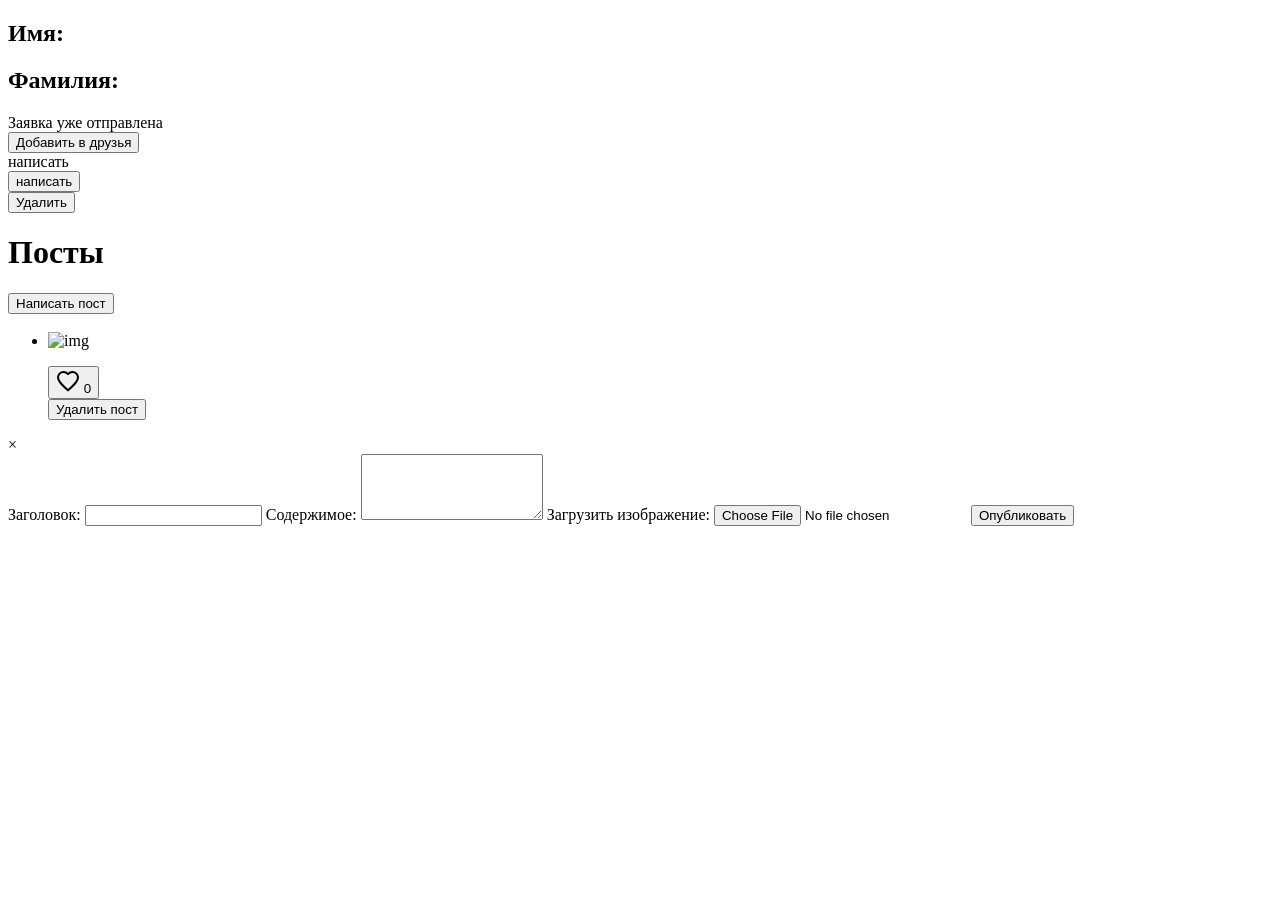
<file: src/main/resources/templates/fragments/main-content.html>
<!DOCTYPE html>
<html lang="en" xmlns:th="http://www.thymeleaf.org">
<head>
    <meta charset="UTF-8">
    <title>Title</title>
</head>
<body>
<div th:fragment="main-content" class="main-content">
    <div class="profile-info">
        <!--            <img src="profile-photo.jpg" alt="Profile Photo" class="profile-photo">-->
        <h2>Имя: <span th:text="${user.firstName}"></span></h2>
        <h2>Фамилия: <span th:text="${user.lastName}"></span></h2>
    </div>
    <div th:if="${!isOwnProfile}">
        <div th:if="${friendStatus.isPresent() && friendStatus.get().name() == 'PENDING'}">
            <span>Заявка уже отправлена</span>
        </div>
        <div th:if="${!areFriends && (!friendStatus.isPresent() || friendStatus.get().name() == 'REJECTED')}">
            <form th:action="@{/friends/sendFriendRequest/{id}(id=${user.id})}" method="post">
                <input type="hidden" name="${_csrf.parameterName}" value="${_csrf.token}"/>
                <button type="submit">Добавить в друзья</button>
            </form>
        </div>
        <div>
            <div th:if="${chatId != null}">
                <a th:href="@{/messages/{id}(id=${chatId})}">написать</a>
            </div>
            <div th:if="${chatId == null}">
                <form th:action="@{/messages/createChatRoom/{userId}(userId=${user.id})}" method="post">
                    <input type="hidden" name="${_csrf.parameterName}" value="${_csrf.token}"/>
                    <button type="submit">написать</button>
                </form>
            </div>
        </div>
        <div th:if="${areFriends}">
            <form th:action="@{/friends/deleteFriend/{id}(id=${user.id})}" method="post">
                <input type="hidden" name="${_csrf.parameterName}" value="${_csrf.token}"/>
                <button type="submit">Удалить</button>
            </form>
        </div>
    </div>
    <div class="posts">
        <h1>Посты</h1>
        <button th:if="${isOwnProfile}" id="writePostBtn">Написать пост</button>
        <ul>
            <li th:each="post : ${posts}">
                <h3 th:text="${post.title}" th:title="${post.title}"></h3>
                <img class="post-img" th:src="${post.imageLink}" alt="img">
                <p th:text="${post.content}"></p>
                <span th:text="${#temporals.format(post.createdAt, 'dd.MM.yyyy HH:mm')}"></span>
                <a th:href="@{/profile/profilePage/{id}(id=${post.author.id})}" th:text="${post.author.firstName}"></a>
                <form th:action="@{/like/{id}(id=${post.id})}" method="post">
                    <button type="submit" class="like-btn">
                        <svg xmlns="http://www.w3.org/2000/svg" width="24" height="24" viewBox="0 0 24 24" fill="none" stroke="currentColor" stroke-width="2" stroke-linecap="round" stroke-linejoin="round">
                            <path d="M12 21.35l-1.45-1.32C5.4 15.36 2 12.28 2 8.5 2 5.42 4.42 3 7.5 3c1.74 0 3.41.81 4.5 2.09C13.09 3.81 14.76 3 16.5 3 19.58 3 22 5.42 22 8.5c0 3.78-3.4 6.86-8.55 11.54L12 21.35z"/>
                        </svg>
                        <span class="like-count" th:text="${post.likeCount}">0</span>
                    </button>
                </form>
                <form th:if="${isOwnProfile}" th:action="@{/posts/deletePost/{id}(id=${post.id})}" method="post" th:method="delete">
                    <input type="hidden" name="${_csrf.parameterName}" value="${_csrf.token}"/>
                    <button type="submit">Удалить пост</button>
                </form>
            </li>
        </ul>
    </div>
    <!-- Modal Structure -->
    <div id="postModal" class="modal">
        <div class="modal-content">
            <span class="close">&times;</span>
            <form class="modal-form" th:action="@{/posts/create}" method="post" enctype="multipart/form-data">
                <input type="hidden" name="${_csrf.parameterName}" value="${_csrf.token}"/>
                <label for="title">Заголовок:</label>
                <input type="text" id="title" name="title" required>
                <label for="content">Содержимое:</label>
                <textarea id="content" name="content" rows="4" required></textarea>
                <label for="image">Загрузить изображение:</label>
                <input type="file" id="image" name="imageUrl" accept="image/*" required>
                <button type="submit">Опубликовать</button>
            </form>
        </div>
    </div>
</div>
</body>
</html>
</file>
